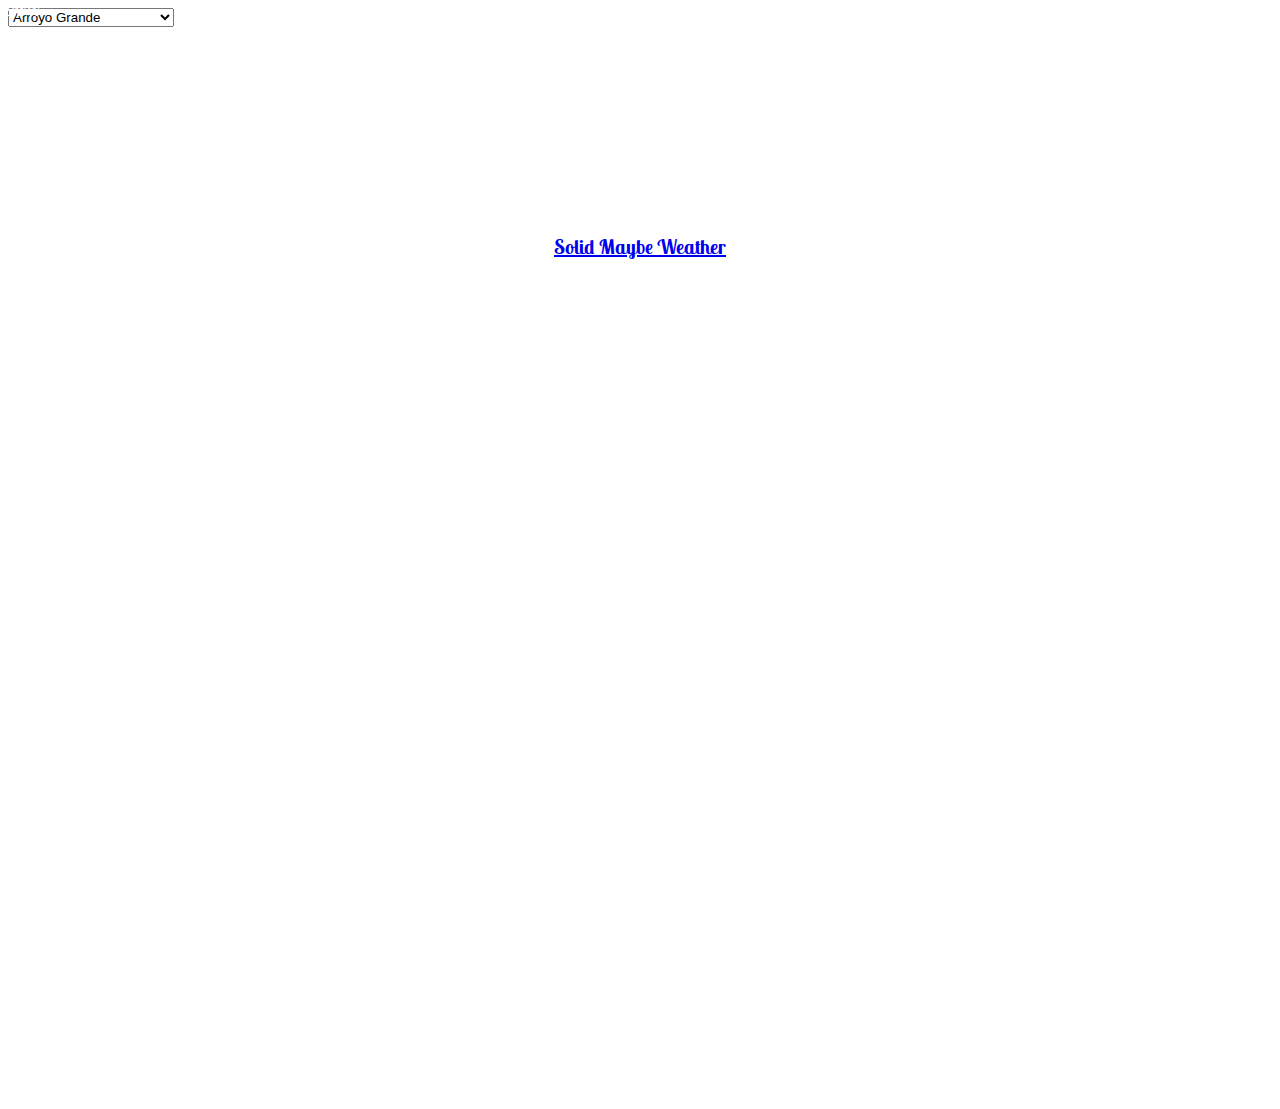
<file: index.html>
<!doctype html>
<html lang="en">

<head>
    <!-- Required meta tags -->
    <meta charset="utf-8">
    <meta name="viewport" content="width=device-width, initial-scale=1, shrink-to-fit=yes">
    <!--Google Font-->
    <link href="https://fonts.googleapis.com/css?family=Lobster+Two" rel="stylesheet">
    <!-- Bootstrap CSS -->
    <link rel="stylesheet" href="https://stackpath.bootstrapcdn.com/bootstrap/4.1.3/css/bootstrap.min.css" integrity="sha384-MCw98/SFnGE8fJT3GXwEOngsV7Zt27NXFoaoApmYm81iuXoPkFOJwJ8ERdknLPMO"
        crossorigin="anonymous">
    <link rel="stylesheet" type="text/css" href="weather.css" />


    
    <title class="lobster">Solid Maybe Weather</title>

</head>

<body background= "https://solidmaybe.github.io/sunny.png">
    
<div class="container">
  <a href="http://solidmaybe.github.io/credits.html"><span class="logo white lobster">SMW</a></span>
    <select id="mySelect" onchange="gitCity()">
                <option value="Arroyo Grande">Arroyo Grande
                <option value="Callender">Callender
                <option value="Grover Beach">Grover Beach
                <option value="Miles">Miles
                <option value="Nipomo">Nipomo
                <option value="Oceano">Oceano
                <option value="Pismo Beach">Pismo Beach
                <option value="San Luis Obispo">San Luis Obispo
                <option value="San Luis Obispo County">San Luis Obispo County
                <option value="Santa Maria">Santa Maria
              </select>    

</div> 
<h1 id= "city_name" class="lobster text-center big white">Your City, CA</h1>
<a href="https://solidmaybe.github.io/credits.html" target="new"><h2 class="lobster text-center small">Solid Maybe Weather</a></h2>


<div class="row">
        <div class="col-md-6">
                <img id= "iconImgID" class= "icon" src= "https://solidmaybe.github.io/sunny.png">
                <p class= "conditions white" id= "cityWeather">Test Text</p>
                
                </div>
                <div class="col-md-6">
                    <p id="temperatureID" class= "temperature-class white">73</p>
                </div>
                
</div>
<div class="row">
        <div class="col-md-4">
                
                
                </div>
                <div class="col-md-8">
                    <p class="HumidityClass white">Humidity: <span id= "humidityID">70</span>%</p>
                    <p class="tempHiLo white">High: <span id="tempHighID">85</span></p>
                    <p class="tempHiLo white">Low: <span id="tempLowID">45</span></p>
                    
                </div>
                
</div>
</div>



<!-- Optional JavaScript -->
<!-- jQuery first, then Popper.js, then Bootstrap JS -->
<script src="https://code.jquery.com/jquery-3.3.1.slim.min.js" integrity="sha384-q8i/X+965DzO0rT7abK41JStQIAqVgRVzpbzo5smXKp4YfRvH+8abtTE1Pi6jizo"
    crossorigin="anonymous"></script>
<script src="https://cdnjs.cloudflare.com/ajax/libs/popper.js/1.14.3/umd/popper.min.js" integrity="sha384-ZMP7rVo3mIykV+2+9J3UJ46jBk0WLaUAdn689aCwoqbBJiSnjAK/l8WvCWPIPm49"
    crossorigin="anonymous"></script>
<script src="https://stackpath.bootstrapcdn.com/bootstrap/4.1.3/js/bootstrap.min.js" integrity="sha384-ChfqqxuZUCnJSK3+MXmPNIyE6ZbWh2IMqE241rYiqJxyMiZ6OW/JmZQ5stwEULTy"
    crossorigin="anonymous"></script>
    <script src="weather2.js"></script>
</body>
</html>
</file>
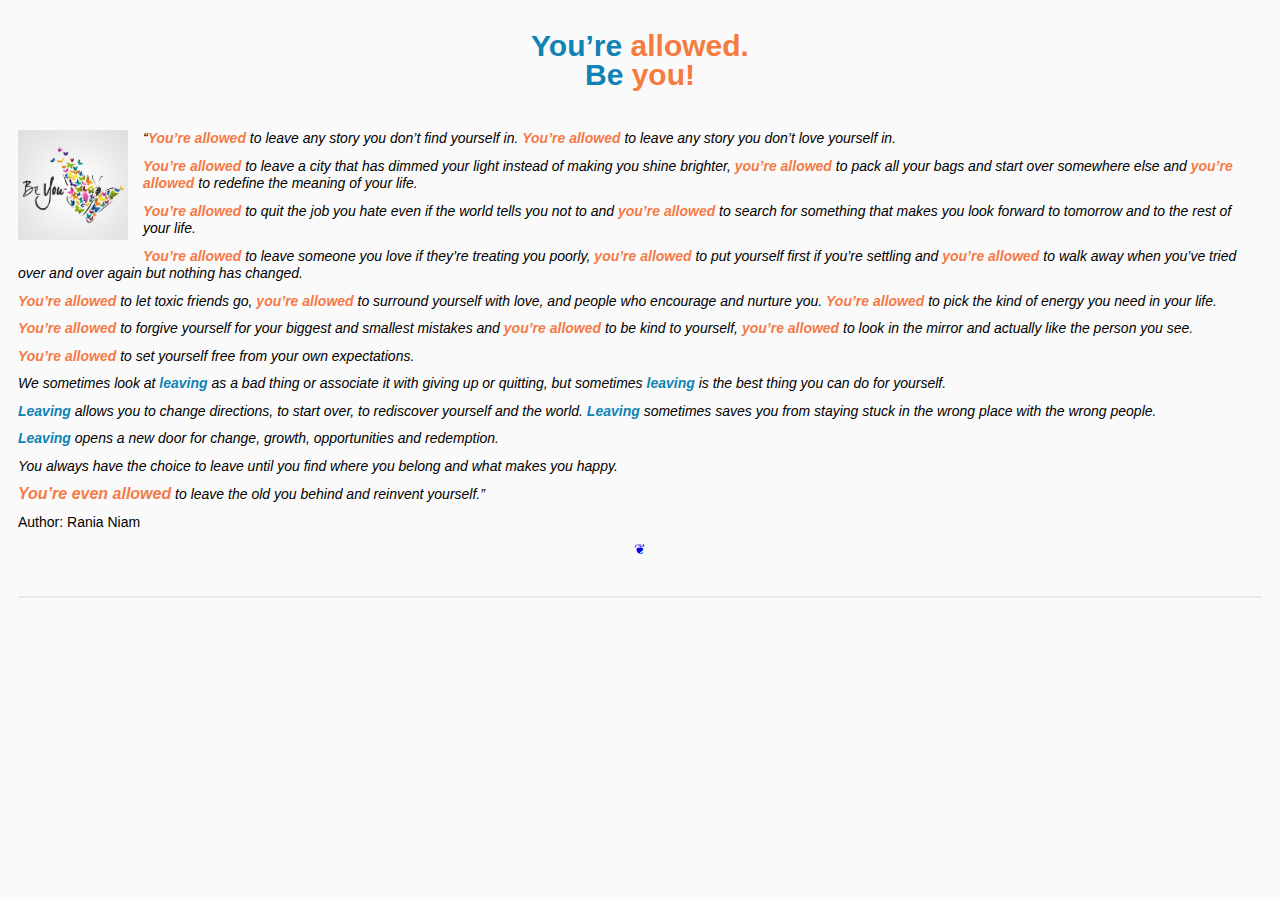
<file: beYou.htm>
<!DOCTYPE HTML PUBLIC "-//W3C//DTD HTML 4.01//EN" "http://www.w3.org/TR/html4/strict.dtd">
<!doctype html>
<!-- For no particular reason... (remember this, always.) <3  -->
<html xmlns:fb="http://www.facebook.com/2008/fbml" xmlns:og="http://opengraph.org/schema/"> <head>
        
<meta property="og:title" content="Be you. <3">
<meta property="fb:page_id" content="43929265776">
<meta name="viewport" content="width=device-width, initial-scale=1, maximum-scale=1">
<meta name="referrer" content="origin">        
		<!-- NAME: 1:2:1 COLUMN -->
		<!--[if gte mso 15]>
        <xml>
            <o:OfficeDocumentSettings>
            <o:AllowPNG/>
            <o:PixelsPerInch>96</o:PixelsPerInch>
            </o:OfficeDocumentSettings>
        </xml>
        <![endif]-->
		<meta charset="UTF-8">
        <meta http-equiv="X-UA-Compatible" content="IE=edge">
        <meta name="viewport" content="width=device-width, initial-scale=1">
		<title>Be you.</title>
        
    <style type="text/css">
		p{
			margin:10px 0;
			padding:0;
		}
		table{
			border-collapse:collapse;
		}
		h1,h2,h3,h4,h5,h6{
			display:block;
			margin:0;
			padding:0;
		}
		img,a img{
			border:0;
			height:auto;
			outline:none;
			text-decoration:none;
		}
		body,#bodyTable,#bodyCell{
			height:100%;
			margin:0;
			padding:0;
			width:100%;
		}
		.mcnPreviewText{
			display:none !important;
		}
		#outlook a{
			padding:0;
		}
		img{
			-ms-interpolation-mode:bicubic;
		}
		table{
			mso-table-lspace:0pt;
			mso-table-rspace:0pt;
		}
		.ReadMsgBody{
			width:100%;
		}
		.ExternalClass{
			width:100%;
		}
		p,a,li,td,blockquote{
			mso-line-height-rule:exactly;
		}
		a[href^=tel],a[href^=sms]{
			color:inherit;
			cursor:default;
			text-decoration:none;
		}
		p,a,li,td,body,table,blockquote{
			-ms-text-size-adjust:100%;
			-webkit-text-size-adjust:100%;
		}
		.ExternalClass,.ExternalClass p,.ExternalClass td,.ExternalClass div,.ExternalClass span,.ExternalClass font{
			line-height:100%;
		}
		a[x-apple-data-detectors]{
			color:inherit !important;
			text-decoration:none !important;
			font-size:inherit !important;
			font-family:inherit !important;
			font-weight:inherit !important;
			line-height:inherit !important;
		}
		#bodyCell{
			padding:10px;
		}
		.templateContainer{
			max-width:600px !important;
		}
		a.mcnButton{
			display:block;
		}
		.mcnImage,.mcnRetinaImage{
			vertical-align:bottom;
		}
		.mcnTextContent{
			word-break:break-word;
		}
		.mcnTextContent img{
			height:auto !important;
		}
		.mcnDividerBlock{
			table-layout:fixed !important;
		}
		body,#bodyTable{
			background-color:#FAFAFA;
		}
		#bodyCell{
			border-top:0;
		}
		.templateContainer{
			border:0;
		}
		h1{
			color:#202020;
			font-family:Helvetica;
			font-size:18px;
			font-style:normal;
			font-weight:bold;
			line-height:125%;
			letter-spacing:normal;
			text-align:left;
		}
		h2{
			color:#202020;
			font-family:Helvetica;
			font-size:22px;
			font-style:normal;
			font-weight:bold;
			line-height:125%;
			letter-spacing:normal;
			text-align:left;
		}
		h3{
			color:#202020;
			font-family:Helvetica;
			font-size:20px;
			font-style:normal;
			font-weight:bold;
			line-height:125%;
			letter-spacing:normal;
			text-align:left;
		}
		h4{
			color:#202020;
			font-family:Helvetica;
			font-size:18px;
			font-style:normal;
			font-weight:bold;
			line-height:125%;
			letter-spacing:normal;
			text-align:left;
		}
		#templatePreheader{
			background-color:#ffffff;
			background-image:none;
			background-repeat:no-repeat;
			background-position:center;
			background-size:cover;
			border-top:0;
			border-bottom:0;
			padding-top:9px;
			padding-bottom:9px;
		}
		#templatePreheader .mcnTextContent,#templatePreheader .mcnTextContent p{
			color:#656565;
			font-family:Helvetica;
			font-size:12px;
			line-height:150%;
			text-align:left;
		}
		#templatePreheader .mcnTextContent a,#templatePreheader .mcnTextContent p a{
			color:#656565;
			font-weight:normal;
			text-decoration:underline;
		}
		#templateHeader{
			background-color:#ffffff;
			background-image:none;
			background-repeat:no-repeat;
			background-position:center;
			background-size:cover;
			border-top:0;
			border-bottom:0;
			padding-top:9px;
			padding-bottom:0;
		}
		#templateHeader .mcnTextContent,#templateHeader .mcnTextContent p{
			color:#202020;
			font-family:'Lato', 'Helvetica Neue', Helvetica, Arial, sans-serif;
			font-size:16px;
			line-height:150%;
			text-align:left;
		}
		#templateHeader .mcnTextContent a,#templateHeader .mcnTextContent p a{
			color:#20c11a;
			font-weight:normal;
			text-decoration:underline;
		}
		#templateUpperBody{
			background-color:#ffffff;
			background-image:none;
			background-repeat:no-repeat;
			background-position:center;
			background-size:cover;
			border-top:0;
			border-bottom:0;
			padding-top:0;
			padding-bottom:0;
		}
		#templateUpperBody .mcnTextContent,#templateUpperBody .mcnTextContent p{
			color:#202020;
			font-family:Helvetica;
			font-size:16px;
			line-height:150%;
			text-align:left;
		}
		#templateUpperBody .mcnTextContent a,#templateUpperBody .mcnTextContent p a{
			color:#20c11a;
			font-weight:normal;
			text-decoration:underline;
		}
		#templateColumns{
			background-color:#ffffff;
			background-image:none;
			background-repeat:no-repeat;
			background-position:center;
			background-size:cover;
			border-top:0;
			border-bottom:0;
			padding-top:0;
			padding-bottom:0;
		}
		#templateColumns .columnContainer .mcnTextContent,#templateColumns .columnContainer .mcnTextContent p{
			color:#202020;
			font-family:Helvetica;
			font-size:16px;
			line-height:150%;
			text-align:left;
		}
		#templateColumns .columnContainer .mcnTextContent a,#templateColumns .columnContainer .mcnTextContent p a{
			color:#2BAADF;
			font-weight:normal;
			text-decoration:underline;
		}
		#templateLowerBody{
			background-color:#ffffff;
			background-image:none;
			background-repeat:no-repeat;
			background-position:center;
			background-size:cover;
			border-top:0;
			border-bottom:2px solid #EAEAEA;
			padding-top:0;
			padding-bottom:9px;
		}
		#templateLowerBody .mcnTextContent,#templateLowerBody .mcnTextContent p{
			color:#202020;
			font-family:Helvetica;
			font-size:16px;
			line-height:125%;
			text-align:left;
		}
		#templateLowerBody .mcnTextContent a,#templateLowerBody .mcnTextContent p a{
			color:#20c11a;
			font-weight:normal;
			text-decoration:underline;
		}
		#templateFooter{
			background-color:#1583b4;
			background-image:none;
			background-repeat:no-repeat;
			background-position:center;
			background-size:cover;
			border-top:0;
			border-bottom:0;
			padding-top:9px;
			padding-bottom:9px;
		}
		#templateFooter .mcnTextContent,#templateFooter .mcnTextContent p{
			color:#ffffff;
			font-family:Helvetica;
			font-size:12px;
			line-height:150%;
			text-align:center;
		}
		#templateFooter .mcnTextContent a,#templateFooter .mcnTextContent p a{
			color:#ffd149;
			font-weight:normal;
			text-decoration:underline;
		}
	@media only screen and (min-width:768px){
		.templateContainer{
			width:600px !important;
		}

}	@media only screen and (max-width: 480px){
		body,table,td,p,a,li,blockquote{
			-webkit-text-size-adjust:none !important;
		}

}	@media only screen and (max-width: 480px){
		body{
			width:100% !important;
			min-width:100% !important;
		}

}	@media only screen and (max-width: 480px){
		#bodyCell{
			padding-top:10px !important;
		}

}	@media only screen and (max-width: 480px){
		.columnWrapper{
			max-width:100% !important;
			width:100% !important;
		}

}	@media only screen and (max-width: 480px){
		.mcnRetinaImage{
			max-width:100% !important;
		}

}	@media only screen and (max-width: 480px){
		.mcnImage{
			width:100% !important;
		}

}	@media only screen and (max-width: 480px){
		.mcnCartContainer,.mcnCaptionTopContent,.mcnRecContentContainer,.mcnCaptionBottomContent,.mcnTextContentContainer,.mcnBoxedTextContentContainer,.mcnImageGroupContentContainer,.mcnCaptionLeftTextContentContainer,.mcnCaptionRightTextContentContainer,.mcnCaptionLeftImageContentContainer,.mcnCaptionRightImageContentContainer,.mcnImageCardLeftTextContentContainer,.mcnImageCardRightTextContentContainer,.mcnImageCardLeftImageContentContainer,.mcnImageCardRightImageContentContainer{
			max-width:100% !important;
			width:100% !important;
		}

}	@media only screen and (max-width: 480px){
		.mcnBoxedTextContentContainer{
			min-width:100% !important;
		}

}	@media only screen and (max-width: 480px){
		.mcnImageGroupContent{
			padding:9px !important;
		}

}	@media only screen and (max-width: 480px){
		.mcnCaptionLeftContentOuter .mcnTextContent,.mcnCaptionRightContentOuter .mcnTextContent{
			padding-top:9px !important;
		}

}	@media only screen and (max-width: 480px){
		.mcnImageCardTopImageContent,.mcnCaptionBottomContent:last-child .mcnCaptionBottomImageContent,.mcnCaptionBlockInner .mcnCaptionTopContent:last-child .mcnTextContent{
			padding-top:18px !important;
		}

}	@media only screen and (max-width: 480px){
		.mcnImageCardBottomImageContent{
			padding-bottom:9px !important;
		}

}	@media only screen and (max-width: 480px){
		.mcnImageGroupBlockInner{
			padding-top:0 !important;
			padding-bottom:0 !important;
		}

}	@media only screen and (max-width: 480px){
		.mcnImageGroupBlockOuter{
			padding-top:9px !important;
			padding-bottom:9px !important;
		}

}	@media only screen and (max-width: 480px){
		.mcnTextContent,.mcnBoxedTextContentColumn{
			padding-right:18px !important;
			padding-left:18px !important;
		}

}	@media only screen and (max-width: 480px){
		.mcnImageCardLeftImageContent,.mcnImageCardRightImageContent{
			padding-right:18px !important;
			padding-bottom:0 !important;
			padding-left:18px !important;
		}

}	@media only screen and (max-width: 480px){
		.mcpreview-image-uploader{
			display:none !important;
			width:100% !important;
		}

}	@media only screen and (max-width: 480px){
		h1{
			font-size:22px !important;
			line-height:125% !important;
		}

}	@media only screen and (max-width: 480px){
		h2{
			font-size:20px !important;
			line-height:125% !important;
		}

}	@media only screen and (max-width: 480px){
		h3{
			font-size:18px !important;
			line-height:125% !important;
		}

}	@media only screen and (max-width: 480px){
		h4{
			font-size:16px !important;
			line-height:150% !important;
		}

}	@media only screen and (max-width: 480px){
		.mcnBoxedTextContentContainer .mcnTextContent,.mcnBoxedTextContentContainer .mcnTextContent p{
			font-size:14px !important;
			line-height:150% !important;
		}

}	@media only screen and (max-width: 480px){
		#templatePreheader{
			display:block !important;
		}

}	@media only screen and (max-width: 480px){
		#templatePreheader .mcnTextContent,#templatePreheader .mcnTextContent p{
			font-size:14px !important;
			line-height:150% !important;
		}

}	@media only screen and (max-width: 480px){
		#templateHeader .mcnTextContent,#templateHeader .mcnTextContent p{
			font-size:16px !important;
			line-height:150% !important;
		}

}	@media only screen and (max-width: 480px){
		#templateUpperBody .mcnTextContent,#templateUpperBody .mcnTextContent p{
			font-size:16px !important;
			line-height:150% !important;
		}

}	@media only screen and (max-width: 480px){
		#templateColumns .columnContainer .mcnTextContent,#templateColumns .columnContainer .mcnTextContent p{
			font-size:16px !important;
			line-height:150% !important;
		}

}	@media only screen and (max-width: 480px){
		#templateLowerBody .mcnTextContent,#templateLowerBody .mcnTextContent p{
			font-size:16px !important;
			line-height:150% !important;
		}

}	@media only screen and (max-width: 480px){
		#templateFooter .mcnTextContent,#templateFooter .mcnTextContent p{
			font-size:14px !important;
			line-height:150% !important;
		}

}</style>
                <table align="left" border="0" cellpadding="0" cellspacing="0" style="max-width: 100%;min-width: 100%;border-collapse: collapse;mso-table-lspace: 0pt;mso-table-rspace: 0pt;-ms-text-size-adjust: 100%;-webkit-text-size-adjust: 100%;" width="100%" class="mcnTextContentContainer">
                    <tbody><tr>
                        
                        <td valign="top" class="mcnTextContent" style="padding-top: 0;padding-right: 18px;padding-bottom: 9px;padding-left: 18px;mso-line-height-rule: exactly;-ms-text-size-adjust: 100%;-webkit-text-size-adjust: 100%;word-break: break-word;color: #202020;font-family: 'Lato', 'Helvetica Neue', Helvetica, Arial, sans-serif;font-size: 16px;line-height: 150%;text-align: left;">
                        
                            <br><p><div style="text-align: center;"><span style="font-family:lato,helvetica neue,helvetica,arial,sans-serif"><span style="font-size:30px"><strong><font color="#0f83b4">You’re&nbsp;</font><font color="#f67b3f">allowed. </font><br><font color="#0f83b4">Be </font><font color="#f67b3f">you!</font></strong></span></span></div></p>

                        </td>
                    </tr>
                </tbody></table>
				<!--[if mso]>
				</td>
				<![endif]-->
                
				<!--[if mso]>
				</tr>
				</table>
				<![endif]-->
            </td>
        </tr>
    </tbody>
</table><table border="0" cellpadding="0" cellspacing="0" width="100%" class="mcnTextBlock" style="min-width: 100%;border-collapse: collapse;mso-table-lspace: 0pt;mso-table-rspace: 0pt;-ms-text-size-adjust: 100%;-webkit-text-size-adjust: 100%;">
    <tbody class="mcnTextBlockOuter">
        <tr>
            <td valign="top" class="mcnTextBlockInner" style="padding-top: 9px;mso-line-height-rule: exactly;-ms-text-size-adjust: 100%;-webkit-text-size-adjust: 100%;">
              	<!--[if mso]>
				<table align="left" border="0" cellspacing="0" cellpadding="0" width="100%" style="width:100%;">
				<tr>
				<![endif]-->
			    
				<!--[if mso]>
				<td valign="top" width="598" style="width:598px;">
				<![endif]-->
                <table align="left" border="0" cellpadding="0" cellspacing="0" style="max-width: 100%;min-width: 100%;border-collapse: collapse;mso-table-lspace: 0pt;mso-table-rspace: 0pt;-ms-text-size-adjust: 100%;-webkit-text-size-adjust: 100%;" width="100%" class="mcnTextContentContainer">
                    <tbody><tr>
                        
                        <td valign="top" class="mcnTextContent" style="padding: 0px 18px 9px;color: #000000;font-family: Lato, &quot;Helvetica Neue&quot;, Helvetica, Arial, sans-serif;font-size: 14px;line-height: 125%;mso-line-height-rule: exactly;-ms-text-size-adjust: 100%;-webkit-text-size-adjust: 100%;word-break: break-word;text-align: left;">
                        
                            <p style="color: #000000;font-family: Lato, &quot;Helvetica Neue&quot;, Helvetica, Arial, sans-serif;font-size: 14px;line-height: 125%;margin: 10px 0;padding: 0;mso-line-height-rule: exactly;-ms-text-size-adjust: 100%;-webkit-text-size-adjust: 100%;text-align: left;"><span style="font-size:14px"><span style="font-family:lato,helvetica neue,helvetica,arial,sans-serif"><em><a href="https://www.linkedin.com/in/joy-grunklee" target="new"><img align="left" height="50%" src="https://solidmaybe.github.io/Be-You.jpg" style="border: 0px;width: 110px;height: 110px;margin: 0px 15px 10px 0px;outline: none;text-decoration: none;-ms-interpolation-mode: bicubic;" width="220"></a>“<span style="color:#F47B48"><strong>You’re allowed</strong></span> to leave any story you don’t find yourself in. <span style="color:#F47B48"><strong>You’re allowed</strong></span>&nbsp;to leave any story you don’t love yourself in.</em></span></span></p>

<p style="color: #000000;font-family: Lato, &quot;Helvetica Neue&quot;, Helvetica, Arial, sans-serif;font-size: 14px;line-height: 125%;margin: 10px 0;padding: 0;mso-line-height-rule: exactly;-ms-text-size-adjust: 100%;-webkit-text-size-adjust: 100%;text-align: left;"><span style="font-size:14px"><span style="font-family:lato,helvetica neue,helvetica,arial,sans-serif"><em><span style="color:#F47B48"><strong>You’re allowed</strong></span></em></span></span><em><span style="font-size:14px"><span style="font-family:lato,helvetica neue,helvetica,arial,sans-serif"> to leave a city that has dimmed your light instead of making you shine brighter, </span></span></em><span style="font-size:14px"><span style="font-family:lato,helvetica neue,helvetica,arial,sans-serif"><em><span style="color:#F47B48"><strong>you’re allowed</strong></span></em></span></span><em><span style="font-size:14px"><span style="font-family:lato,helvetica neue,helvetica,arial,sans-serif"><strong> </strong>to pack all your bags and start over somewhere else and </span></span></em><span style="font-size:14px"><span style="font-family:lato,helvetica neue,helvetica,arial,sans-serif"><em><span style="color:#F47B48"><strong>you’re allowed</strong></span></em></span></span><em><span style="font-size:14px"><span style="font-family:lato,helvetica neue,helvetica,arial,sans-serif"> to redefine the meaning of your life.</span></span></em></p>

<p style="color: #000000;font-family: Lato, &quot;Helvetica Neue&quot;, Helvetica, Arial, sans-serif;font-size: 14px;line-height: 125%;margin: 10px 0;padding: 0;mso-line-height-rule: exactly;-ms-text-size-adjust: 100%;-webkit-text-size-adjust: 100%;text-align: left;"><span style="font-size:14px"><span style="font-family:lato,helvetica neue,helvetica,arial,sans-serif"><em><span style="color:#F47B48"><strong>You’re allowed</strong></span></em></span></span><em><span style="font-size:14px"><span style="font-family:lato,helvetica neue,helvetica,arial,sans-serif"> to quit the job you hate even if the world tells you not to and<strong> </strong></span></span></em><span style="font-size:14px"><span style="font-family:lato,helvetica neue,helvetica,arial,sans-serif"><em><span style="color:#F47B48"><strong>you’re allowed</strong></span></em></span></span><em><span style="font-size:14px"><span style="font-family:lato,helvetica neue,helvetica,arial,sans-serif"> to search for something that makes you look forward to tomorrow and to the rest of your life.</span></span></em></p>

<p style="color: #000000;font-family: Lato, &quot;Helvetica Neue&quot;, Helvetica, Arial, sans-serif;font-size: 14px;line-height: 125%;margin: 10px 0;padding: 0;mso-line-height-rule: exactly;-ms-text-size-adjust: 100%;-webkit-text-size-adjust: 100%;text-align: left;"><span style="font-size:14px"><span style="font-family:lato,helvetica neue,helvetica,arial,sans-serif"><em><span style="color:#F47B48"><strong>You’re allowed</strong></span></em></span></span><em><span style="font-size:14px"><span style="font-family:lato,helvetica neue,helvetica,arial,sans-serif"><strong> </strong>to leave someone you love if they’re treating you poorly, </span></span></em><span style="font-size:14px"><span style="font-family:lato,helvetica neue,helvetica,arial,sans-serif"><em><span style="color:#F47B48"><strong>you’re allowed</strong></span></em></span></span><em><span style="font-size:14px"><span style="font-family:lato,helvetica neue,helvetica,arial,sans-serif"> to put yourself first if you’re settling and<strong> </strong></span></span></em><span style="font-size:14px"><span style="font-family:lato,helvetica neue,helvetica,arial,sans-serif"><em><span style="color:#F47B48"><strong>you’re allowed</strong></span></em></span></span><em><span style="font-size:14px"><span style="font-family:lato,helvetica neue,helvetica,arial,sans-serif"> to walk away when you’ve tried over and over again but nothing has changed.</span></span></em></p>

<p style="color: #000000;font-family: Lato, &quot;Helvetica Neue&quot;, Helvetica, Arial, sans-serif;font-size: 14px;line-height: 125%;margin: 10px 0;padding: 0;mso-line-height-rule: exactly;-ms-text-size-adjust: 100%;-webkit-text-size-adjust: 100%;text-align: left;"><span style="font-size:14px"><span style="font-family:lato,helvetica neue,helvetica,arial,sans-serif"><em><span style="color:#F47B48"><strong>You’re allowed</strong></span></em></span></span><em><span style="font-size:14px"><span style="font-family:lato,helvetica neue,helvetica,arial,sans-serif"> to let toxic friends go, </span></span></em><span style="font-size:14px"><span style="font-family:lato,helvetica neue,helvetica,arial,sans-serif"><em><span style="color:#F47B48"><strong>you’re allowed</strong></span></em></span></span><em><span style="font-size:14px"><span style="font-family:lato,helvetica neue,helvetica,arial,sans-serif"> to surround yourself with love, and people who encourage and nurture you. </span></span></em><span style="font-size:14px"><span style="font-family:lato,helvetica neue,helvetica,arial,sans-serif"><em><span style="color:#F47B48"><strong>You’re allowed</strong></span></em></span></span><em><span style="font-size:14px"><span style="font-family:lato,helvetica neue,helvetica,arial,sans-serif"> to pick the kind of energy you need in your life.</span></span></em></p>

<p style="color: #000000;font-family: Lato, &quot;Helvetica Neue&quot;, Helvetica, Arial, sans-serif;font-size: 14px;line-height: 125%;margin: 10px 0;padding: 0;mso-line-height-rule: exactly;-ms-text-size-adjust: 100%;-webkit-text-size-adjust: 100%;text-align: left;"><span style="font-size:14px"><span style="font-family:lato,helvetica neue,helvetica,arial,sans-serif"><em><span style="color:#F47B48"><strong>You’re allowed</strong></span></em></span></span><em><span style="font-size:14px"><span style="font-family:lato,helvetica neue,helvetica,arial,sans-serif"> to forgive yourself for your biggest and smallest mistakes and </span></span></em><span style="font-size:14px"><span style="font-family:lato,helvetica neue,helvetica,arial,sans-serif"><em><span style="color:#F47B48"><strong>you’re allowed</strong></span></em></span></span><em><span style="font-size:14px"><span style="font-family:lato,helvetica neue,helvetica,arial,sans-serif"> to be kind to yourself, </span></span></em><span style="font-size:14px"><span style="font-family:lato,helvetica neue,helvetica,arial,sans-serif"><em><span style="color:#F47B48"><strong>you’re allowed</strong></span></em></span></span><em><span style="font-size:14px"><span style="font-family:lato,helvetica neue,helvetica,arial,sans-serif"> to look in the mirror and actually like the person you see.</span></span></em></p>

<p style="color: #000000;font-family: Lato, &quot;Helvetica Neue&quot;, Helvetica, Arial, sans-serif;font-size: 14px;line-height: 125%;margin: 10px 0;padding: 0;mso-line-height-rule: exactly;-ms-text-size-adjust: 100%;-webkit-text-size-adjust: 100%;text-align: left;"><span style="font-size:14px"><span style="font-family:lato,helvetica neue,helvetica,arial,sans-serif"><em><span style="color:#F47B48"><strong>You’re allowed</strong></span></em></span></span><em><span style="font-size:14px"><span style="font-family:lato,helvetica neue,helvetica,arial,sans-serif"> to set yourself free from your own expectations.</span></span></em></p>

<p style="color: #000000;font-family: Lato, &quot;Helvetica Neue&quot;, Helvetica, Arial, sans-serif;font-size: 14px;line-height: 125%;margin: 10px 0;padding: 0;mso-line-height-rule: exactly;-ms-text-size-adjust: 100%;-webkit-text-size-adjust: 100%;text-align: left;"><em><span style="font-size:14px"><span style="font-family:lato,helvetica neue,helvetica,arial,sans-serif">We sometimes look at <span style="color:#0F83B4"><strong>leaving</strong></span> as a bad thing or associate it with giving up or quitting, but sometimes<strong> </strong><span style="color:#0F83B4"><strong>leaving</strong></span><strong> </strong>is the best thing you can do for yourself.</span></span></em></p>

<p style="color: #000000;font-family: Lato, &quot;Helvetica Neue&quot;, Helvetica, Arial, sans-serif;font-size: 14px;line-height: 125%;margin: 10px 0;padding: 0;mso-line-height-rule: exactly;-ms-text-size-adjust: 100%;-webkit-text-size-adjust: 100%;text-align: left;"><em><span style="font-size:14px"><span style="font-family:lato,helvetica neue,helvetica,arial,sans-serif"><span style="color:#0F83B4"><strong>Leaving</strong></span> allows you to change directions, to start over, to rediscover yourself and the world. <span style="color:#0F83B4"><strong>Leaving</strong></span><strong> </strong>sometimes saves you from staying stuck in the wrong place with the wrong people.</span></span></em></p>

<p style="color: #000000;font-family: Lato, &quot;Helvetica Neue&quot;, Helvetica, Arial, sans-serif;font-size: 14px;line-height: 125%;margin: 10px 0;padding: 0;mso-line-height-rule: exactly;-ms-text-size-adjust: 100%;-webkit-text-size-adjust: 100%;text-align: left;"><em><span style="font-size:14px"><span style="font-family:lato,helvetica neue,helvetica,arial,sans-serif"><span style="color:#0F83B4"><strong>Leaving</strong></span> opens a new door for change, growth, opportunities and redemption.</span></span></em></p>

<p style="color: #000000;font-family: Lato, &quot;Helvetica Neue&quot;, Helvetica, Arial, sans-serif;font-size: 14px;line-height: 125%;margin: 10px 0;padding: 0;mso-line-height-rule: exactly;-ms-text-size-adjust: 100%;-webkit-text-size-adjust: 100%;text-align: left;"><em><span style="font-size:14px"><span style="font-family:lato,helvetica neue,helvetica,arial,sans-serif">You always have the choice to leave until you find where you belong and what makes you happy.</span></span></em></p>

<p style="color: #000000;font-family: Lato, &quot;Helvetica Neue&quot;, Helvetica, Arial, sans-serif;font-size: 14px;line-height: 125%;margin: 10px 0;padding: 0;mso-line-height-rule: exactly;-ms-text-size-adjust: 100%;-webkit-text-size-adjust: 100%;text-align: left;"><span style="font-size:16px"><span style="font-family:lato,helvetica neue,helvetica,arial,sans-serif"><em><span style="color:#F47B48"><strong>You’re even&nbsp;allowed</strong></span></em></span></span><em><span style="font-size:14px"><span style="font-family:lato,helvetica neue,helvetica,arial,sans-serif"> to leave the old you behind and reinvent yourself.”</span></span></em></p>

<p style="color: #000000;font-family: Lato, &quot;Helvetica Neue&quot;, Helvetica, Arial, sans-serif;font-size: 14px;line-height: 125%;margin: 10px 0;padding: 0;mso-line-height-rule: exactly;-ms-text-size-adjust: 100%;-webkit-text-size-adjust: 100%;text-align: left;"><span style="font-size:14px"><span style="font-family:lato,helvetica neue,helvetica,arial,sans-serif">Author: Rania Niam</span></span></p><p><p><center><a href="http://linkedin.com/in/jeff-b" target="new" style="text-decoration:none;">❦</a></style></center></p></p>

                        </td>
                    </tr>
                </tbody></table>
				<!--[if mso]>
				</td>
				<![endif]-->
                
				<!--[if mso]>
				</tr>
				</table>
				<![endif]-->
            </td>
        </tr>
    </tbody>
</table><table border="0" cellpadding="0" cellspacing="0" width="100%" class="mcnDividerBlock" style="min-width: 100%;border-collapse: collapse;mso-table-lspace: 0pt;mso-table-rspace: 0pt;-ms-text-size-adjust: 100%;-webkit-text-size-adjust: 100%;table-layout: fixed !important;">
    <tbody class="mcnDividerBlockOuter">
        <tr>
            <td class="mcnDividerBlockInner" style="min-width: 100%;padding: 18px;mso-line-height-rule: exactly;-ms-text-size-adjust: 100%;-webkit-text-size-adjust: 100%;">
                <table class="mcnDividerContent" border="0" cellpadding="0" cellspacing="0" width="100%" style="min-width: 100%;border-top: 2px solid #EAEAEA;border-collapse: collapse;mso-table-lspace: 0pt;mso-table-rspace: 0pt;-ms-text-size-adjust: 100%;-webkit-text-size-adjust: 100%;">
                    <tbody><tr>
                        <td style="mso-line-height-rule: exactly;-ms-text-size-adjust: 100%;-webkit-text-size-adjust: 100%;">
                            <span></span>
                        </td>
                    </tr>
                </tbody></table>
<!--            
                <td class="mcnDividerBlockInner" style="padding: 18px;">
                <hr class="mcnDividerContent" style="border-bottom-color:none; border-left-color:none; border-right-color:none; border-bottom-width:0; border-left-width:0; border-right-width:0; margin-top:0; margin-right:0; margin-bottom:0; margin-left:0;" />
-->
            </td>
        </tr>
    </tbody>
</table><table border="0" cellpadding="0" cellspacing="0" width="100%" class="mcnTextBlock" style="min-width: 100%;border-collapse: collapse;mso-table-lspace: 0pt;mso-table-rspace: 0pt;-ms-text-size-adjust: 100%;-webkit-text-size-adjust: 100%;">
    <tbody class="mcnTextBlockOuter">
        <tr>
            <td valign="top" class="mcnTextBlockInner" style="padding-top: 9px;mso-line-height-rule: exactly;-ms-text-size-adjust: 100%;-webkit-text-size-adjust: 100%;">
              	<!--[if mso]>
				<table align="left" border="0" cellspacing="0" cellpadding="0" width="100%" style="width:100%;">
				<tr>
				<![endif]-->
			    
				<!--[if mso]>
				<td valign="top" width="600" style="width:600px;">
				<![endif]-->

        </script></body> </html>
</file>
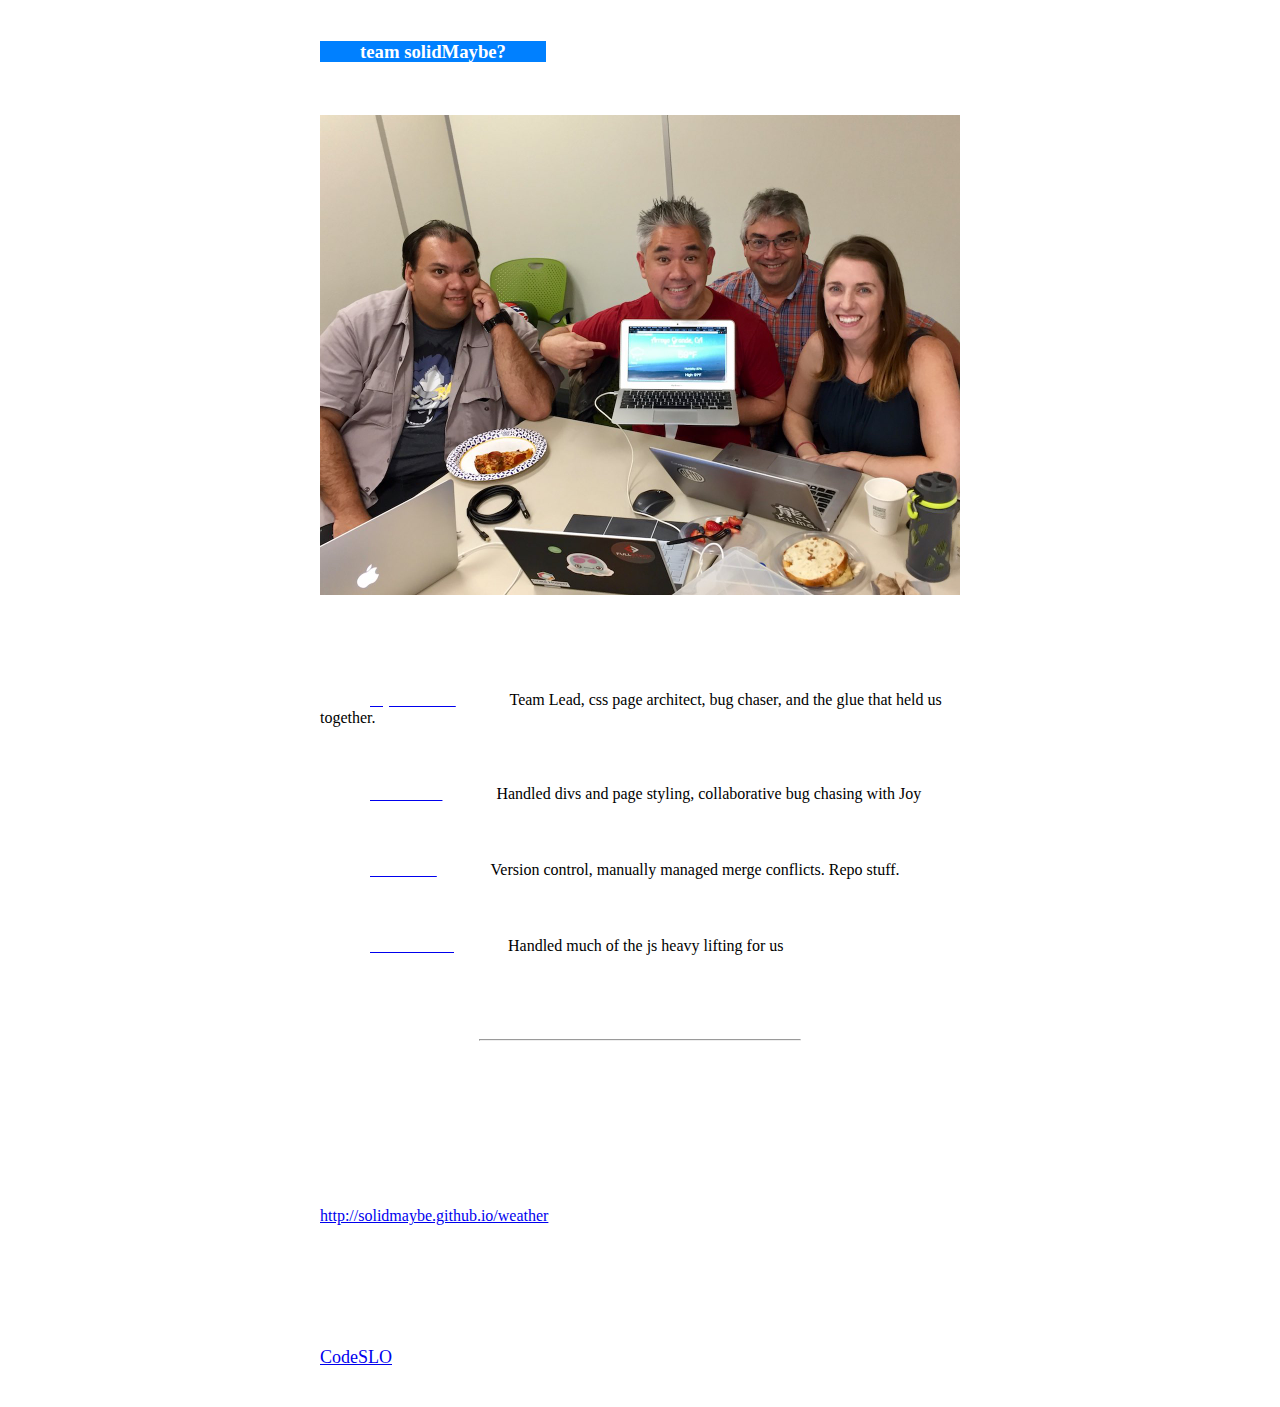
<file: credits.html>
<!doctype html>
<html>
<head>
  <title>who is solidMaybe?</title>
          <style>
        body{
            background-image: url("https://solidmaybe.github.io/weather/partly-cloudy-early-evening-light.jpg");
            background-repeat: no-repeat;
            background-position: right top;
        }
    </style>
<meta charset="utf-8" />
<meta generator="csscreator.com" />
<!--[if IE]>
<script src="http://html5shiv.googlecode.com/svn/trunk/html5.js"></script>
<![endif]-->
<link rel="stylesheet" href="credits.css" type="text/css" />
</head>
<body>
<div id="pagewidth">
<div id="wrapper" class="clearfix">
<div id="maincol">
  
    <h3><span style="color: #ffffff; padding: 0 40px;">Who is<br></span>
<span style="background-color: #0080FF; color: #ffffff; padding: 0 40px;">team solidMaybe?</span></h3>
  </div>
  
  <p>
<br>  
<p><center><a href="http://solidmaybe.github.io"><img src="https://solidmaybe.github.io/solidMaybeTeam.jpg" width=100%></img></a></center></p>
  <div><span style="color: #ffffff; padding:80px;" class="emphasis";><strong>(R to L)</strong></p></div>

  <p><a href="https://github.com/Risenna"><span style="color: #ffffff; padding:50px;">Joy Grünklee</a>	Team Lead, css page architect, bug chaser, and the glue that held us together.<br></span>
<span style="color: #ffffff; padding:50px;" class="emphasis";><em>(also, did a crash course on Bootstrap js library functions, the night before the hackathon.)</em></p></span
<br>
<p><a href="https://github.com/paxsft"><span style="color: #ffffff; padding:50px;">Bill Paxton</a>	Handled divs and page styling, collaborative bug chasing with Joy<br></span>
<span style="color: #ffffff; padding:50px;" class="emphasis";><em>(kindly allowed Joy to teach him all things Bootstrap in the first 45 minutes of the hackathon, then rocked pair/collab debugging our code.)</em></p></span>

<p><a href="https://github.com/jeff-bravo"><span style="color: #ffffff; padding:50px;">Jeff Bravo</a>	Version control, manually managed merge conflicts. Repo stuff.<br></span>
<span style="color: #ffffff; padding:50px;" class="emphasis";><em>(the miscellany… graphics, icon tweaks, initial Bootstrap starter page, managed repos and solidmaybe.github.io hosting.)</em></p></span>

<p><a href="https://github.com/greyfox93458"><span style="color: #ffffff; padding:50px;">Jason Aldosa</a>	Handled much of the js heavy lifting for us<br>
<span style="color: #ffffff; padding:50px;" class="emphasis";><em>Quietly coded and debugged with us for 8 hours. Basically invaluable. Smiled at times. Might be an introvert.</em></p></span>
<br>
<hr width=50%>
<br>
<p><span style="color: #ffffff; padding:50px;">At the end of the day, we had a working app and couldn’t believe how fast the day just flew by.</p></span>

<p><span style="color: #ffffff; padding:50px;">The other <b>big surprise</b>, was that at the end with 15 teams presenting before a panel of judges consisting of tech luminaries from local industry, our team was recognized and awarded 3rd place in the hackathon for our work on the soldMaybe Weather App:<br><br><a href="http://solidmaybe.github.io/weather" target="new">http://solidmaybe.github.io/weather</a></p></span>

<p><span style="color: #ffffff; padding:50px;">Go team! Solid credit to our Lead, Joy (the glue that held us together, who recognized our individual strengths and let us each do what we do best… and helping us out when we need it… <em>Thank you, Joy.</em>) And solid credit to our team members, who together, came together and created something wonderful (more than just the app we presented at the end of the day.) <em>— Jeff</em></span>
</p>
<br>
<span class="emphasis";><a href="http://codeslo.com" target="new">CodeSLO</a> Hackathon<br>25 August, 2018</span>
  
</div>
</div>
</body>
</html>
</file>
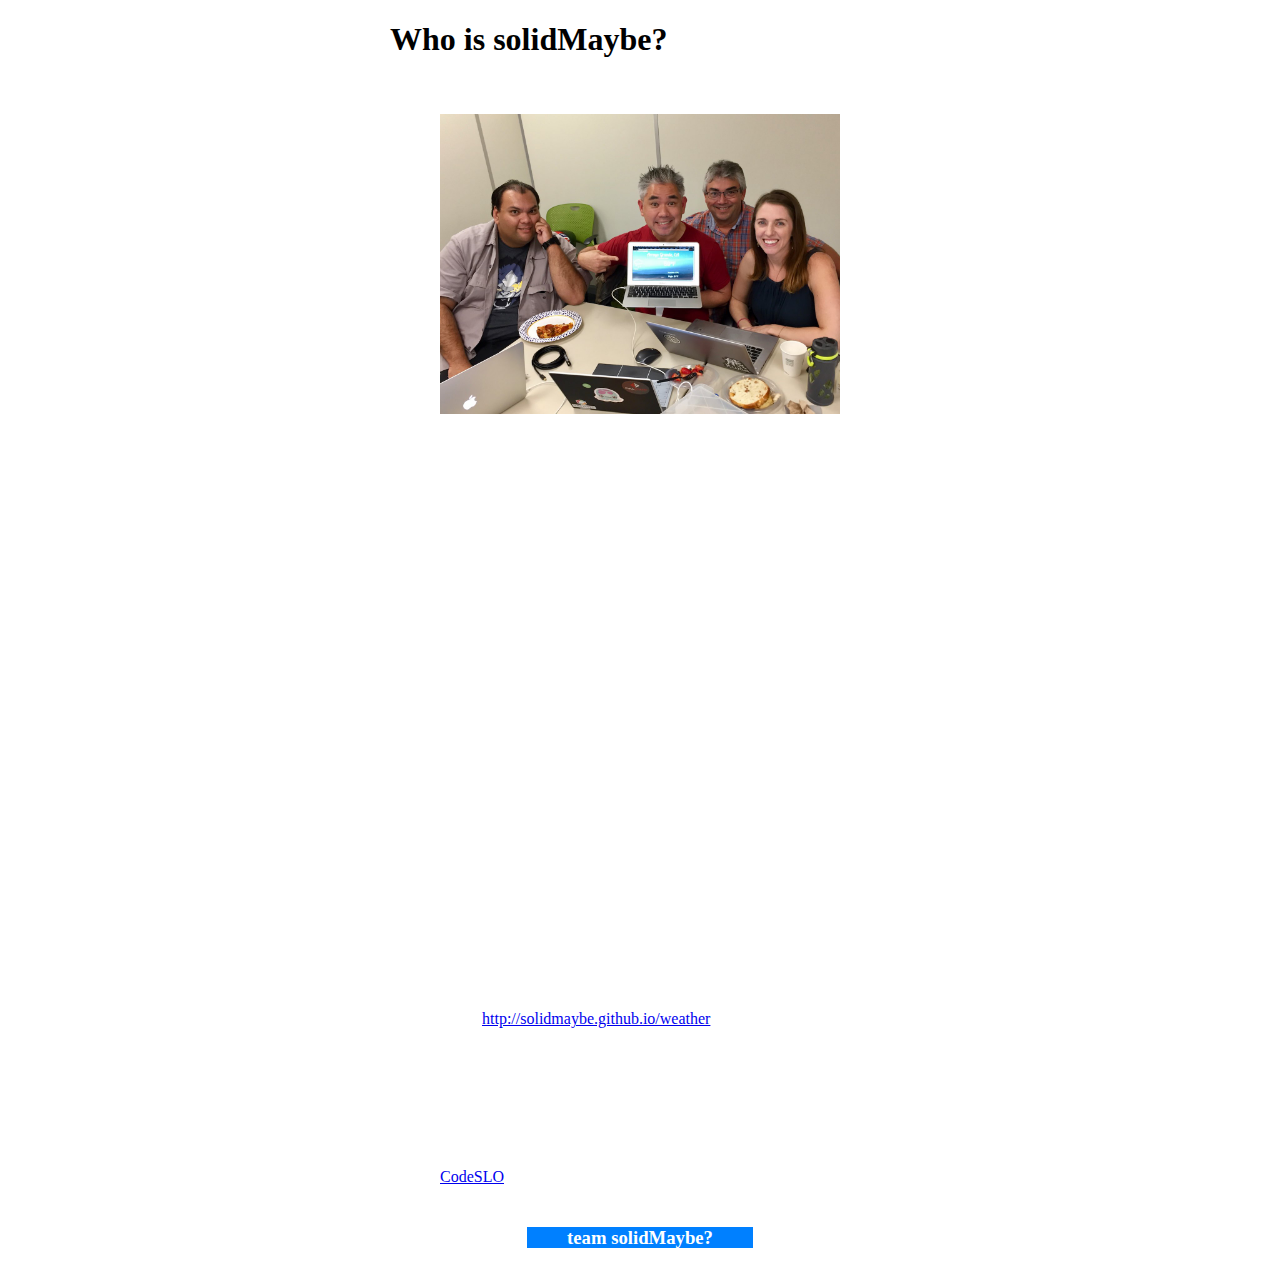
<file: credits2.html>
<!doctype html>
<html>
<head>
  <title>who is solidMaybe?</title>
          <style>
        body{
            background-image: url("https://solidmaybe.github.io/weather/partly-cloudy-early-evening-light.jpg");
            background-repeat: no-repeat;
            background-position: right top;
        }
    </style>
<meta charset="utf-8" />
<meta generator="csscreator.com" />
<!--[if IE]>
<script src="http://html5shiv.googlecode.com/svn/trunk/html5.js"></script>
<![endif]-->
<link rel="stylesheet" href="credits2.css" type="text/css" />
</head>
<body>
<div id="pagewidth">
<div id="wrapper" class="clearfix">
<div id="maincol"><h1>Who is solidMaybe?</h1></div>
  
  <p>
<br>  
<p><center><img src="https://solidmaybe.github.io/solidMaybeTeam.jpg" width=80%></img></center></p>
<span style="color: #ffffff; padding:80px;"><strong>(R to L)</strong></p>
<br>
<p><span style="color: #ffffff; padding:50px;">Joy Grünklee	Team Lead, css page architect, bug chaser, and the glue that held us together.<br></span>
  <span style="color: #ffffff; padding:50px;"><em>(also, amazingly, familiarized herself Bootstrap js libraries the night before the hackathon.)</em></p></span>

<p><span style="color: #ffffff; padding:50px;">Bill Paxton	Handled divs and page styling, collaborative bug chasing with Joy<br></span>
<span style="color: #ffffff; padding:50px;"><em>(after learning Bootstrap from Joy in the first 45 minutes of the hackathon, also Bootstrap guy.)</em></span>

<p><span style="color: #ffffff; padding:50px;">Jeff Bravo	Handled version control, managed merge conflicts. Put up repo and Bootstrap starter page.<br></span>
<em><span style="color: #ffffff; padding:50px;">(also the miscellany you see… graphics, icons, managing repos and solid maybe.github.io hosting)</em></p></span>

<p><span style="color: #ffffff; padding:50px;">Jason Aldosa	Handled much of the js heavy lifting for us<br>
<em><span style="color: #ffffff; padding:50px;">Quietly coded and debugged with us for 8 hours. Smiled some times. Might be an introvert.</em></p></span>
<br>

<p><span style="color: #ffffff; padding:50px;">At the end of the day, we had a working app and couldn’t believe how fast the day just flew by.</p></span>

<p><span style="color: #ffffff; padding:50px;">The other big surprise, was that at the end with 15 teams presenting before a panel of judges consisting of tech luminaries from local industry, being awarded 3rd place in the hackathon for our work on the soldMaybe Weather App: <a href="http://solidmaybe.github.io/weather" target="new">http://solidmaybe.github.io/weather</a></p></span>

<p><span style="color: #ffffff; padding:50px;">Go team! Solid credit to our Lead, Joy (the glue that held us together, who recognized our individual strengths and let us each do what we do best… and helping us out when we need it… <em>Thank you, Joy.</em>) And solid credit to our team members, who together, came together and created something wonderful (more than just the app we presented at the end of the day.) <em>— Jeff</em></span>
</p>
<span style="color: #ffffff; padding:50px;"><a href="http://codeslo.com" target="new">CodeSLO</a> Hackathon 8/25/2018</span>
  
</div>
</div>
  
  <h3><span style="color: #ffffff; padding: 0 40px;">Who is<br></span>
<span style="background-color: #0080FF; color: #ffffff; padding: 0 40px;">team solidMaybe?</span></h3>

  
</body>
</html>
</file>
<file: weather.css>
body{
	background-image: url("https://solidmaybe.github.io/weather/partly-cloudy-early-evening-light.jpg");
	background-repeat: no-repeat;
	background-position: right top;
	background-size: auto;
	background-size:1600px 1600px
}


.lobster {
    font-family: 'Lobster Two', cursive;
}

.text-center {
    text-align: center;
    color: white;
  }

  .white {
      color:white;
  }
  .conditions {
      align:left;
      margin-left: 50px;
      font-size:30px;

  }

  .big {
    font-size: 80px;
}

.small {
    font-size: 20px;
    font-family: 'Helvetica'
    color:white;
}

.weather-img {
    width:300px;
    height:300px;
}

.icon {
    background-color:transparent;
    opacity: 50%;
    width:200px;
    height:200px;
}

.temperature-class {
    font-size: 100px;   
}

.HumidityClass {
    font-size:30px;
    text-align:center;
}

.tempHiLo {
    font-size:40px;
    text-align:center;
}
.logo {
    position:absolute;
left:0;
top:0;
margin-left:4px;
}
</file>
<file: credits.css>
html, body{ 
 margin:0; 
 padding:0; 
 text-align:center; 
} 
 
#pagewidth{ 
 width:640px; 
 text-align:left; 
 margin:0 auto; 
} 
 
.emphasis {
  font-size:18px;
  text-align:center;
  color:white;
}

#maincol{ 
 position: relative; 
 }
 
.clearfix:after {
 content: "."; 
 display: block; 
height: 0; 
 clear: both; 
 visibility: hidden;
 }
 
.clearfix{display: inline-block;}

/* Hides from IE-mac \*/
* html .clearfix{height: 1%;}
.clearfix{display: block;}
/* End hide from IE-mac */
</file>
<file: credits2.css>
html, body{ 
 margin:0; 
 padding:0; 
 text-align:center; 
} 
 
#pagewidth{ 
 width:500px; 
 text-align:left; 
 margin:0 auto; 
} 
 
#maincol{
 background-color: #FFFFFF;  
 position: relative; 
 }
 
.clearfix:after {
 content: "."; 
 display: block; 
height: 0; 
 clear: both; 
 visibility: hidden;
 }
 
.clearfix{display: inline-block;}

/* Hides from IE-mac \*/
* html .clearfix{height: 1%;}
.clearfix{display: block;}
/* End hide from IE-mac */
</file>
